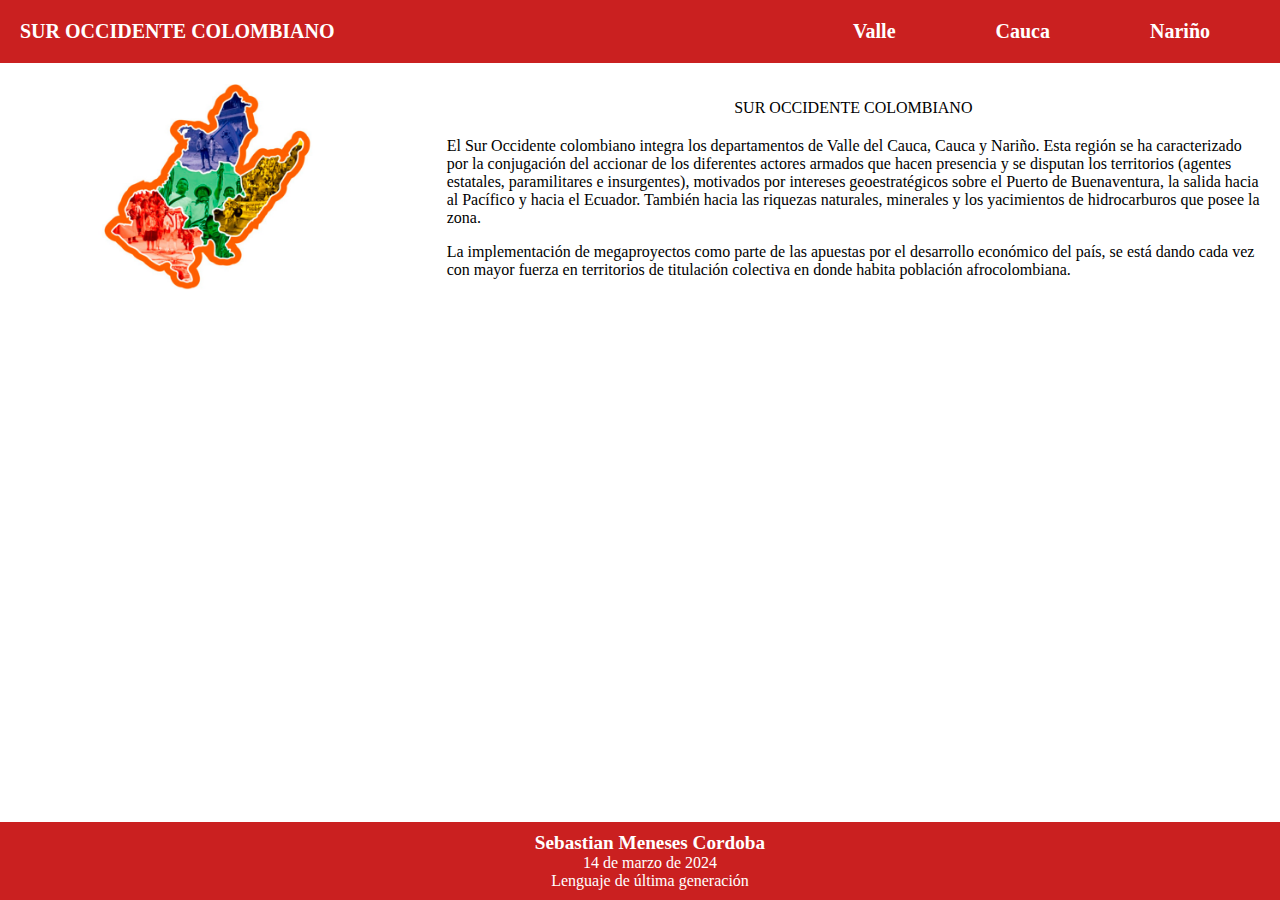
<file: index.html>
<!DOCTYPE html>
<html lang="es">
<head>
    <meta charset="UTF-8">
    <meta name="viewport" content="width=device-width, initial-scale=1.0">
    <title>Región Sur Occidente Colombiano</title>
    <link rel="stylesheet" type="text/css" href="css.css">
</head>
<body>
    <header>
        
        
        <div class="title">Sur Occidente Colombiano</div>
            <a href="index2.html" class="region">Valle</a>
            <a href="index3.html" class="region">Cauca</a>
            <a href="index4.html" class="region">Nariño</a>
        </header>
        

    <div class="content-container">
        <div class="image">
            <img src="IMG\SUROCCIDENTE.jpg" alt="Imagen de la región Sur Occidente Colombiano">
        </div>
        
        <div class="text">
            <p>SUR OCCIDENTE COLOMBIANO</p>
            <p>El Sur Occidente colombiano integra los departamentos de Valle del Cauca, Cauca y Nariño. Esta región se ha caracterizado por la conjugación del accionar de los diferentes actores armados que hacen presencia y se disputan los territorios (agentes estatales, paramilitares e insurgentes), motivados por intereses geoestratégicos sobre el Puerto de Buenaventura, la salida hacia al Pacífico y hacia el Ecuador. También hacia las riquezas naturales, minerales y los yacimientos de hidrocarburos que posee la zona.</p>
            <p>La implementación de megaproyectos como parte de las apuestas por el desarrollo económico del país, se está dando cada vez con mayor fuerza en territorios de titulación colectiva en donde habita población afrocolombiana.</p>
        </div>
    </div>

    <footer>
        <p class="uppercase">Sebastian Meneses Cordoba</p>
        <p>14 de marzo de 2024</p>
        <p>Lenguaje de última generación</p>
    </footer>
</body>
</html>
</file>
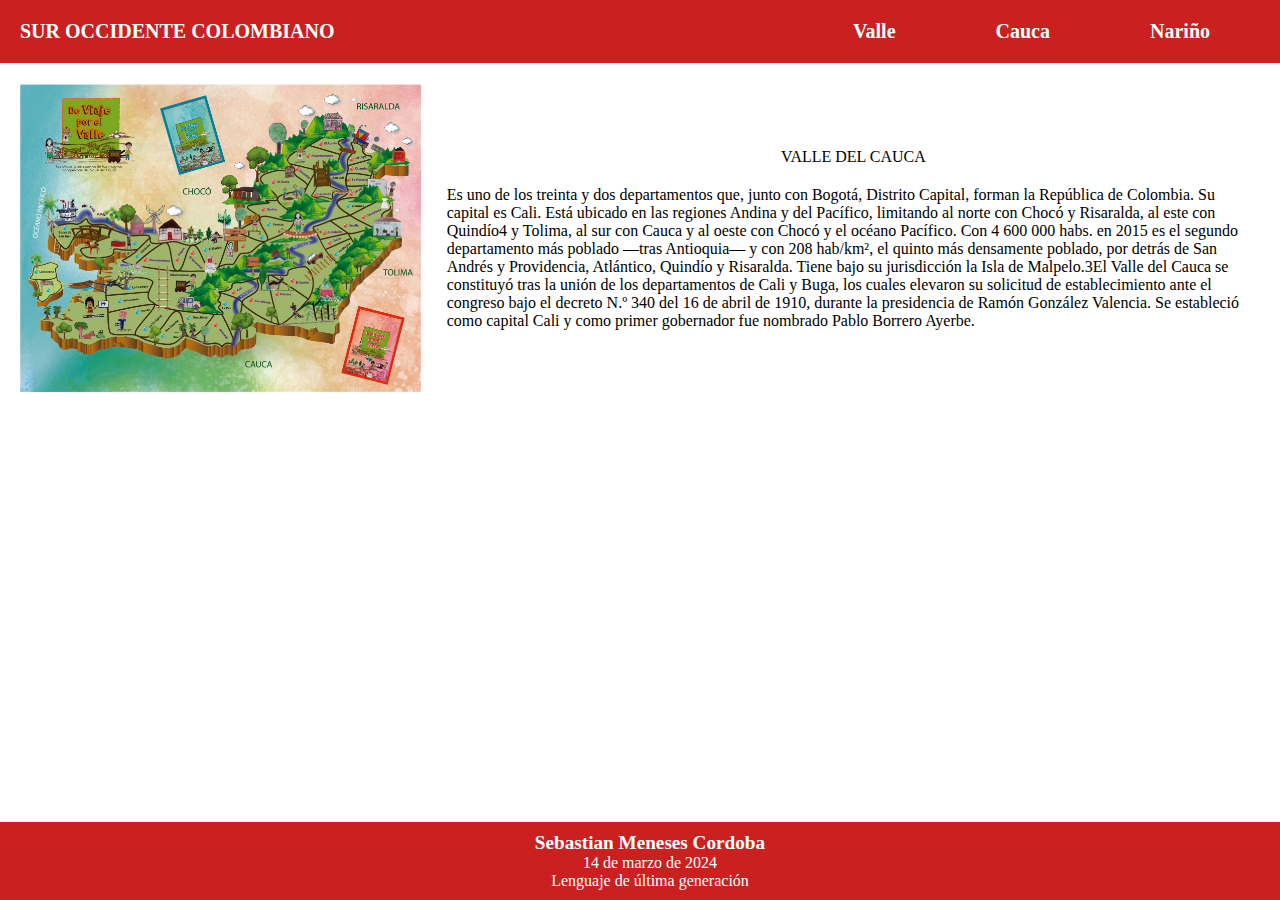
<file: index2.html>
<!DOCTYPE html>
<html lang="es">
<head>
    <meta charset="UTF-8">
    <meta name="viewport" content="width=device-width, initial-scale=1.0">
    <title>Región Sur Occidente Colombiano</title>
    <link rel="stylesheet" type="text/css" href="css.css">
</head>
<body>
    <header>
        
        
        <div class="title">Sur Occidente Colombiano</div>
            <a href="index2.html" class="region">Valle</a>
            <a href="index3.html" class="region">Cauca</a>
            <a href="index4.html" class="region">Nariño</a>
        </header>
        

    <div class="content-container">
        <div class="image">
            <img src="IMG\VALLE.jpg" alt="Imagen de la región Valle">
        </div>
        
        <div class="text">
            <p>VALLE DEL CAUCA</p>
            <p>Es uno de los treinta y dos departamentos que, junto con Bogotá, Distrito Capital, 
                forman la República de Colombia. Su capital es Cali. Está ubicado en las regiones 
                Andina y del Pacífico, limitando al norte con Chocó y Risaralda, al este con Quindío4
                 y Tolima, al sur con Cauca y al oeste con Chocó y el océano Pacífico.
                 Con 4 600 000 habs. en 2015 es el segundo departamento más poblado —tras Antioquia— y
                 con 208 hab/km², el quinto más densamente poblado, por detrás de 
                San Andrés y Providencia, Atlántico, Quindío y Risaralda.
                
                Tiene bajo su jurisdicción la Isla de Malpelo.3​ 
                El Valle del Cauca se constituyó tras la unión de los departamentos de Cali y Buga, 
                los cuales elevaron su solicitud de establecimiento ante el congreso bajo el decreto 
                N.º 340 del 16 de abril de 1910, durante la presidencia de Ramón González Valencia. 
                Se estableció como capital Cali y como primer gobernador fue nombrado 
                Pablo Borrero Ayerbe.
            
        </div>
    </div>

    <footer>
        <p class="uppercase">Sebastian Meneses Cordoba</p>
        <p>14 de marzo de 2024</p>
        <p>Lenguaje de última generación</p>
    </footer>
</body>
</html>
</file>
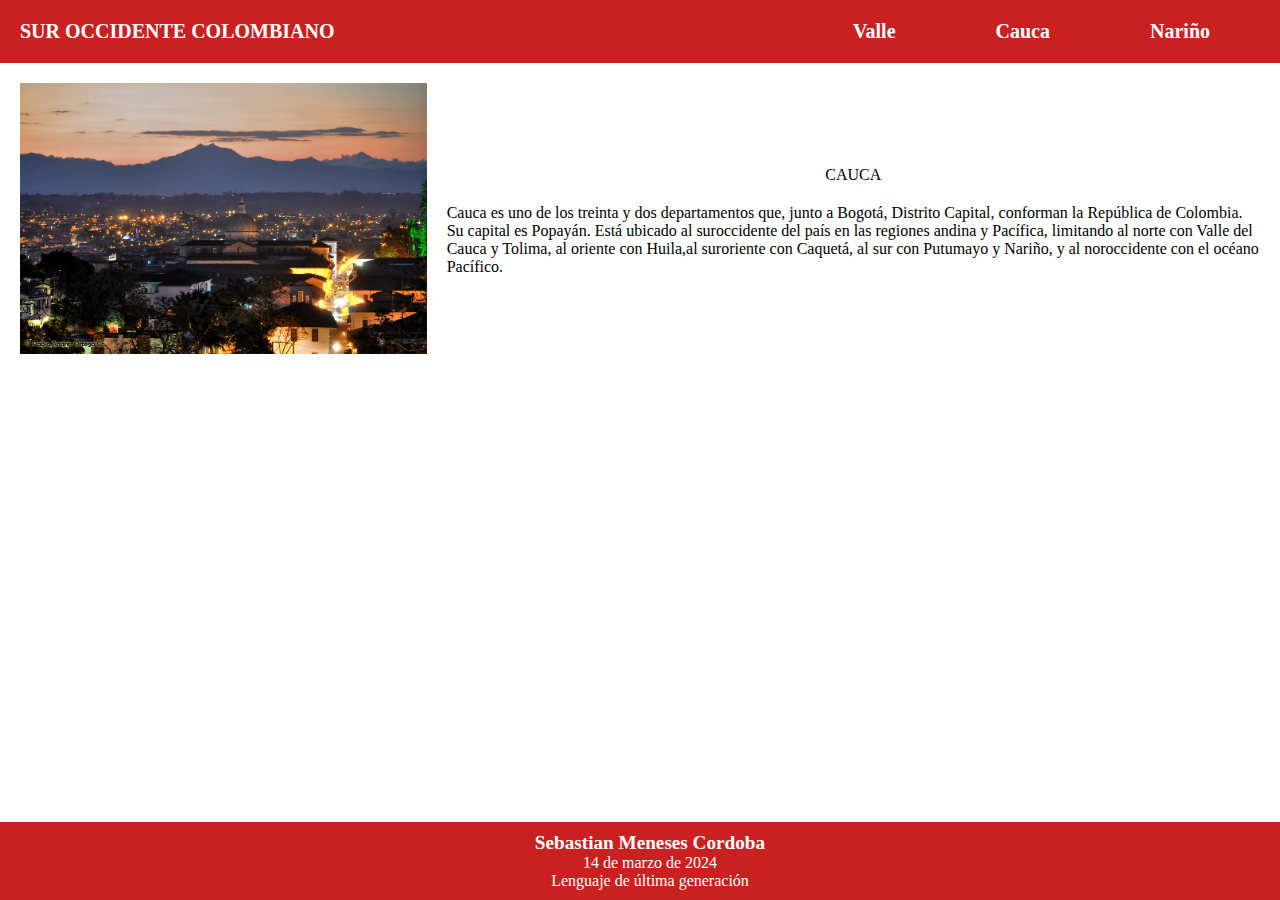
<file: index3.html>
<!DOCTYPE html>
<html lang="es">
<head>
    <meta charset="UTF-8">
    <meta name="viewport" content="width=device-width, initial-scale=1.0">
    <title>Región Sur Occidente Colombiano</title>
    <link rel="stylesheet" type="text/css" href="css.css">
</head>
<body>
    <header>
        
        
        <div class="title">Sur Occidente Colombiano</div>
            <a href="index2.html" class="region">Valle</a>
            <a href="index3.html" class="region">Cauca</a>
            <a href="index4.html" class="region">Nariño</a>
        </header>
        

    <div class="content-container">
        <div class="image">
            <img src="IMG\CAUCA.jpg" alt="Imagen de la región Cauca">
        </div>
        
        <div class="text">
            <p>CAUCA</p>
            <p>Cauca es uno de los treinta y dos departamentos que, junto a Bogotá, Distrito Capital,
                conforman la República de Colombia. 
               Su capital es Popayán. Está ubicado al suroccidente del país en las regiones andina
                y Pacífica, limitando al norte con Valle del Cauca y Tolima, al oriente con Huila,al suroriente con Caquetá, al sur con Putumayo y Nariño, y al noroccidente con el océano Pacífico.
            
        </div>
    </div>

    <footer>
        <p class="uppercase">Sebastian Meneses Cordoba</p>
        <p>14 de marzo de 2024</p>
        <p>Lenguaje de última generación</p>
    </footer>
</body>
</html>
</file>
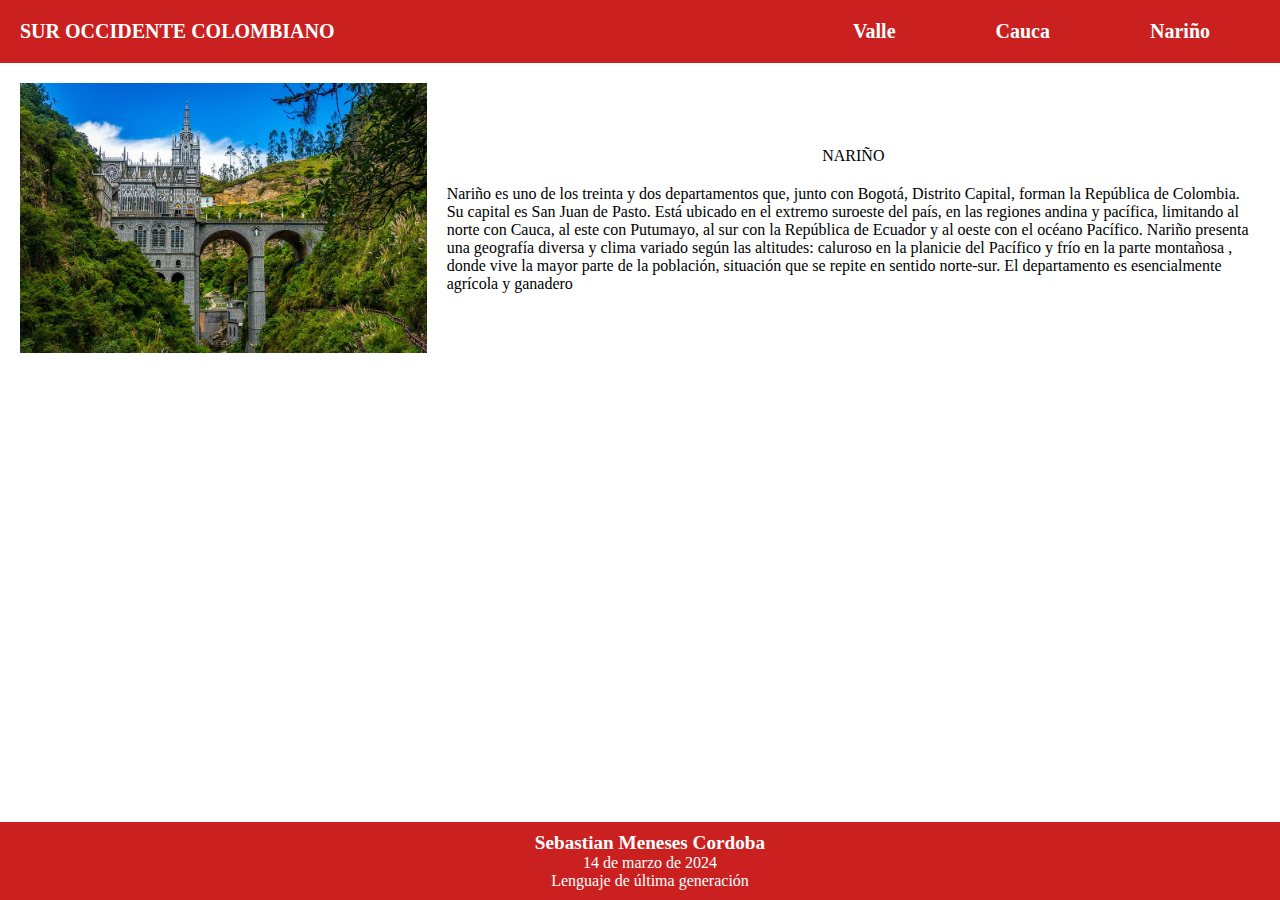
<file: index4.html>
<!DOCTYPE html>
<html lang="es">
<head>
    <meta charset="UTF-8">
    <meta name="viewport" content="width=device-width, initial-scale=1.0">
    <title>Región Sur Occidente Colombiano</title>
    <link rel="stylesheet" type="text/css" href="css.css">
</head>
<body>
    <header>
        
        
        <div class="title">Sur Occidente Colombiano</div>
            <a href="index2.html" class="region">Valle</a>
            <a href="index3.html" class="region">Cauca</a>
            <a href="index4.html" class="region">Nariño</a>
        </header>
        

    <div class="content-container">
        <div class="image">
            <img src="IMG\NARIÑO.jpg" alt="Imagen de la región Nariño">
        </div>
        
        <div class="text">
            <p>NARIÑO</p>
            <p>Nariño es uno de los treinta y dos departamentos que, junto con Bogotá, Distrito Capital, 
                forman la República de Colombia. 
                Su capital es San Juan de Pasto. Está ubicado en el extremo suroeste del país, 
                en las regiones andina y pacífica,
                 limitando al norte con Cauca, al este con Putumayo, al sur con la República
                 de Ecuador y al oeste con el océano Pacífico.
                
                Nariño presenta una geografía diversa y clima variado según las altitudes: caluroso 
                en la planicie del Pacífico y frío en la parte montañosa
                , donde vive la mayor parte de la población, situación que se repite en sentido norte-sur. 
                El departamento es esencialmente agrícola y ganadero
            
        </div>
    </div>

    <footer>
        <p class="uppercase">Sebastian Meneses Cordoba</p>
        <p>14 de marzo de 2024</p>
        <p>Lenguaje de última generación</p>
    </footer>
</body>
</html>
</file>
<file: css.css>
body {
    margin: 0;
    overflow-x: hidden;
}

header {
    background-color: rgb(202, 32, 32);
    color: white;
    padding: 20px;
    text-align: center;
    width: 100%;
    font-weight: bold;
    font-size: 20px;
    display: flex;
    justify-content: space-between;
}

.text p:first-child {
    text-align: center;
    margin-bottom: 20px; 
}


.title {
    text-transform: uppercase;
    margin-right: auto;
}

.region {
    padding-right: 4em;
}

footer {
    background-color: rgb(202, 32, 32);
    color: white;
    padding: 10px;
    text-align: center;
    position: fixed;
    bottom: 0;
    width: 100%;
}

footer p {
    margin: 0;
    text-align: center;
}

footer p.uppercase {
    font-weight: bold;
    font-size: larger;
}

.content-container {
    display: flex;
    align-items: center;
    padding: 20px;
}

.image {
    flex: 1;
    padding-right: 20px;
}

.text {
    flex: 2;
}

.content-container img {
    max-width: 100%;
    height: auto;
}
.region {
    color: white; /* Color del texto */
    text-decoration: none; /* Quita la subrayado del enlace */
    margin: 0 10px; /* Agrega un margen entre cada enlace */
}

.region:hover {
    text-decoration: underline; /* Subrayado al pasar el mouse sobre el enlace */
}
</file>
